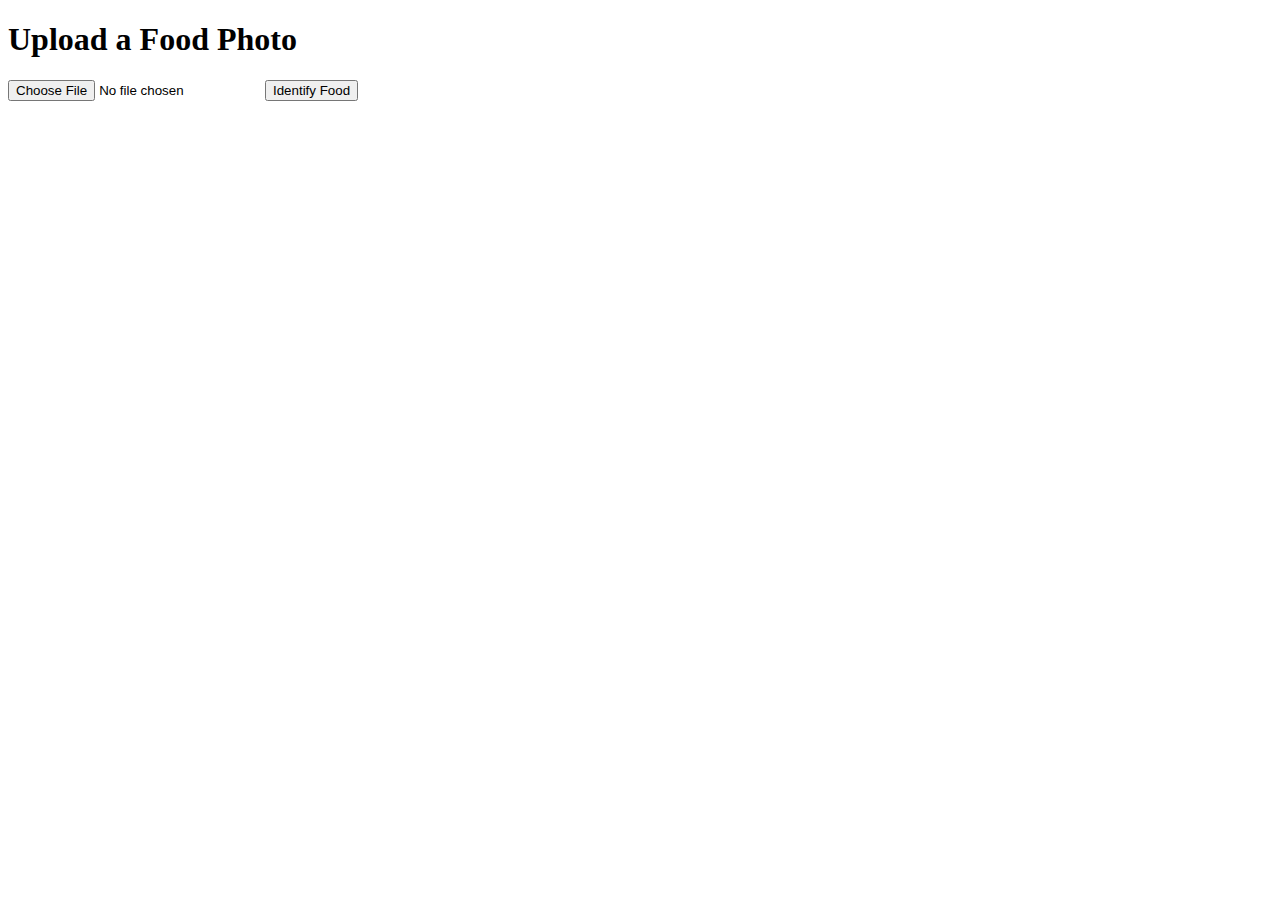
<file: test.html>
<!DOCTYPE html>
<html>
<head>
  <title>Food Identifier</title>
</head>
<body>
  <h1>Upload a Food Photo</h1>
  <input type="file" id="imageInput" accept="image/*" />
  <button onclick="uploadImage()">Identify Food</button>
  <div id="result"></div>

  <script>
    async function uploadImage() {
      const fileInput = document.getElementById('imageInput');
      const file = fileInput.files[0];
      if (!file) {
        alert("Please upload an image.");
        return;
      }

      const formData = new FormData();
      formData.append("image", file);

      try {
        const response = await fetch("/api/identify", {
          method: "POST",
          body: formData
        });

        const data = await response.json();
        document.getElementById("result").innerHTML = `<p>Identified Food: ${data.food}</p><img src="${data.image}" alt="Uploaded Food" />`;
      } catch (error) {
        console.error("Error:", error);
        alert("Failed to identify food.");
      }
    }
  </script>
</body>
</html>
</file>
